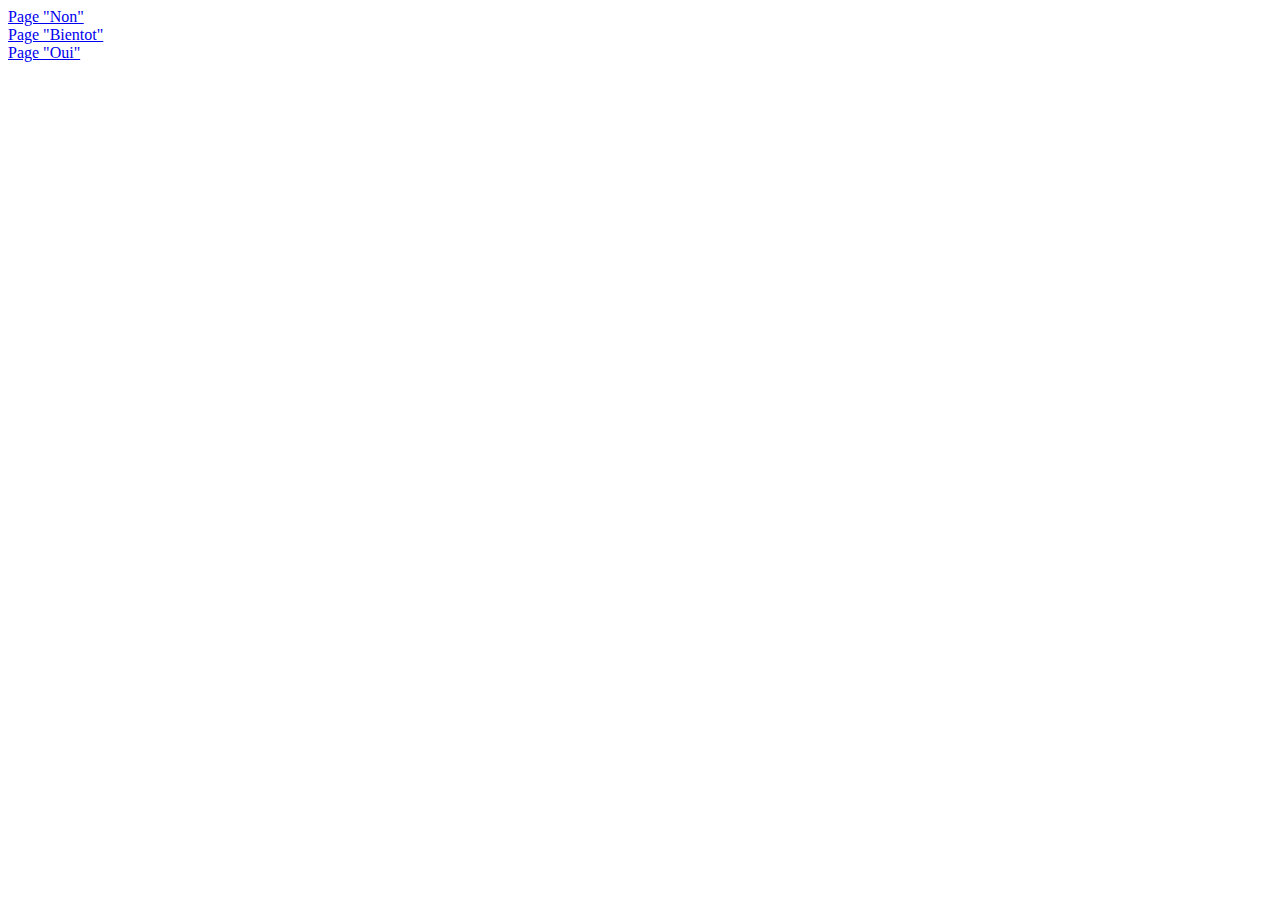
<file: index.html>
<!DOCTYPE html>
<html>
  <head>
  </head>

  <body>
    <li><a href="non.html">Page "Non"</a></li>
    <li><a href="bientot.html">Page "Bientot"</a></li>
    <li><a href="oui.html">Page "Oui"</a></li>
  </body>

</html>
</file>
